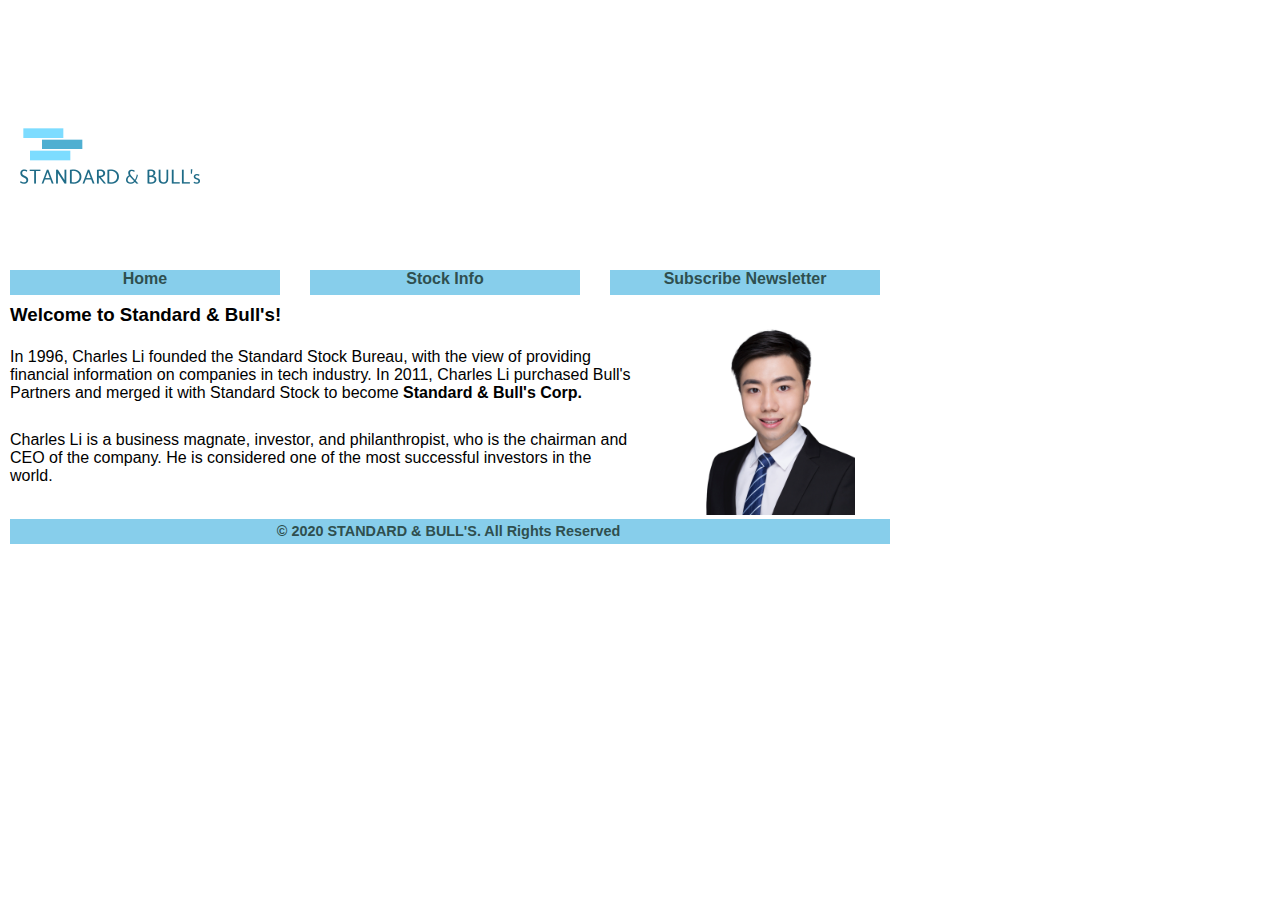
<file: Standard Bull/Codes/index.html>
<!DOCTYPE html>
<html>
	<head>
		<meta charset="utf-8">
		<link rel="stylesheet" href="default.css">
		<script src="feedbackFormValidate.js"></script>
		<form action="http://localhost/putMeIntoHtdocs/subscribe.php" method="get">
		<title>Home | Standard & Bull's</title>
	</head>
	
	<body>
		<header>
			<br />
			<br />
			
			<div id="logo">
				<a href="index.html">
					<img src="logo.png" alt="logo" height="200" width="200" />
				</a>
			</div>
			
			<nav id="mainMenu">
				<ul id="mainLinks">
					<li><a href="index.html">Home</a></li>
					<li><a href="stock.html">Stock Info</a></li>	
					<li><a href="register.html">Subscribe Newsletter</a></li>				
				</ul>
			</nav>
		</header>
		
		<content>
			<main>
				<article id="textLeft">
					<h3>Welcome to Standard & Bull's!</h3>
					<br />
					<p>In 1996, Charles Li founded the Standard Stock Bureau, with the view of providing financial information on companies in tech industry. In 2011, Charles Li purchased Bull's Partners and merged it with Standard Stock to become <b>Standard & Bull's Corp.</b> </p>
					<br />
					<p>Charles Li is a business magnate, investor, and philanthropist, who is the chairman and CEO of the company. He is considered one of the most successful investors in the world.</p>
				</article>
					
				<div id="image">
					<img src="me.png" alt="me" width="160" height="200" />
				</div>
			</main>
		</content>
		
		<footer>
			<p class="c_fcopyright">© 2020 STANDARD & BULL'S. All Rights Reserved</p>
		</footer>
	</body>
</html>
</file>
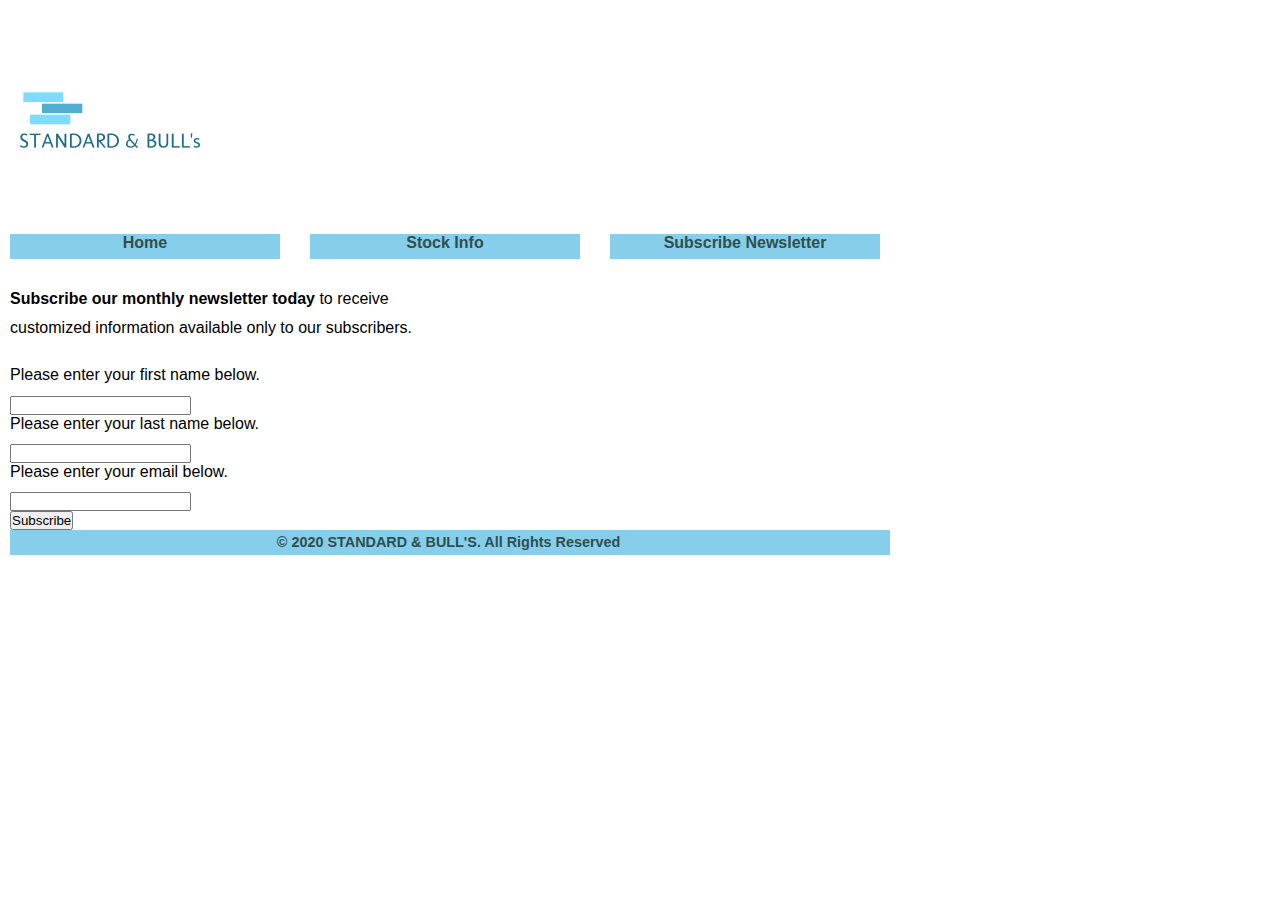
<file: Standard Bull/Codes/register.html>
<!DOCTYPE html>
<html>
	<head>
		<meta charset="utf-8">
		<link rel="stylesheet" href="default.css">
		<script src="feedbackFormValidate.js"></script>
		<form action="http://localhost/putMeIntoHtdocs/subscribe.php" method="get">
		<title>Subscribe Newsletter</title>
	</head>
	<body>
		<header>
			<div id="logo">
				<a href="index.html">
					<img src="logo.png" alt="logo" height="200" width="200" />
				</a>
			</div>
			
			<nav id="mainMenu">
				<ul id="mainLinks">
					<li><a href="index.html">Home</a></li>
					<li><a href="stock.html">Stock Info</a></li>	
					<li><a href="register.html">Subscribe Newsletter</a></li>				
				</ul>
			</nav>
		</header>

		<content>
			<main>
				<br />
				<br />
				
				<article id="subscribeIntro">
					<p><b>Subscribe our monthly newsletter today</b> to receive</p>
					<p>customized information available only to our subscribers.</p>
				
				</article>
				
				<form id="subscribeForm">
					<br />
					<p>Please enter your first name below.</p>
					<input type="text" name="firstName" />
					<br />
					<p>Please enter your last name below.</p>
					<input type="text" name="lastName" />
					<br />
					<p>Please enter your email below.</p>
					<input type="text" name="email" />
					<br />
					<input type="submit" value="Subscribe"/>
				</form>
			</main>
		</content>
		
		<footer>
			<p class="c_fcopyright">© 2020 STANDARD & BULL'S. All Rights Reserved</p>
		</footer>
	</body>
</html>
</file>
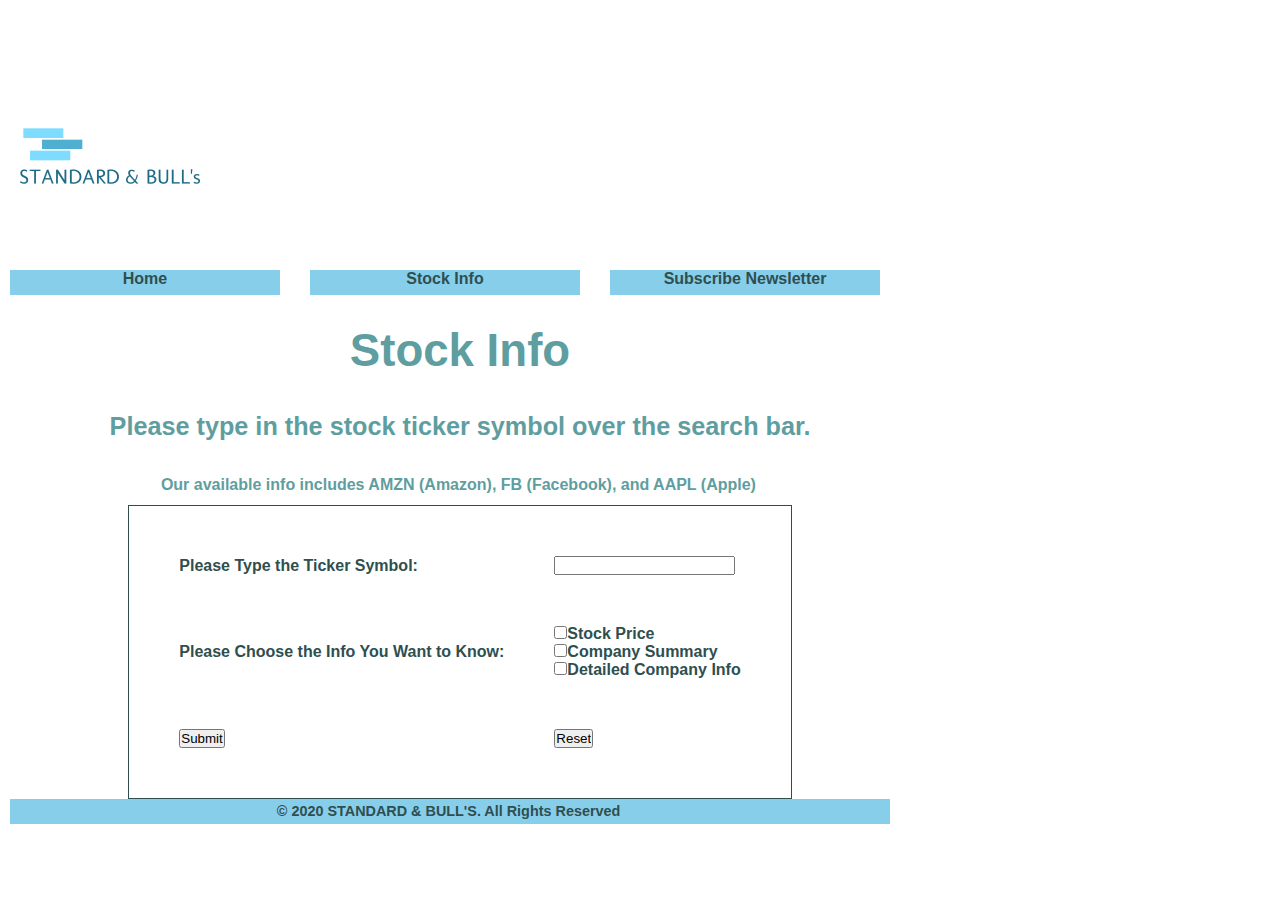
<file: Standard Bull/Codes/stock.html>
<!DOCTYPE html>
<html>
	<head>
		<meta charset="utf-8">
		<link rel="stylesheet" href="default.css">
		<script src="feedbackFormValidate.js"></script>
		<form action="http://localhost/putMeIntoHtdocs/stock.php" method="get">
		<title>Stock Info</title>
	</head>
	
	<body>
		<header>
			<br />
			<br />
			
			<div id="logo">
				<a href="index.html">
					<img src="logo.png" alt="logo" height="200" width="200" />
				</a>
			</div>
			
			<nav id="mainMenu">
				<ul id="mainLinks">
					<li><a href="index.html">Home</a></li>
					<li><a href="stock.html">Stock Info</a></li>	
					<li><a href="register.html">Subscribe Newsletter</a></li>				
				</ul>
			</nav>
		</header>
		
		<content>
			<main>
				<div id="titleCenterText">
					<br />
					<h2>Stock Info</h2>
					<br />
					<h5>Please type in the stock ticker symbol over the search bar.</h5>
					<br />
					<p style="font-size: medium;">Our available info includes AMZN (Amazon), FB (Facebook), and AAPL (Apple)</p>
				</div>
				
				<form action="" method="get" id="searchBar">
					<table style="text-align: left;">
						<tbody>							
							<tr>
								<td>Please Type the Ticker Symbol:</td>
								<td>
									<input type="text" name="tickerSymbol" />
								</td>
							</tr>
							<tr>
								<td>Please Choose the Info You Want to Know:</td>
								<td>
									<input type="checkbox" name="stockPrice" value="stockPrice" >Stock Price
									<br />
									<input type="checkbox" name="companySumInfo" value="companySumInfo" >Company Summary
									<br />
									<input type="checkbox" name="companyDetail" value="companyDetail" >Detailed Company Info
								</td>
							</tr>
							<tr>
								<td>
									<input type="submit" value="Submit" onclick="formValidation()" />
								</td>
								<td class="RightAligned">
									<input type="reset" value="Reset" />
								</td>
							</tr>
						</tbody>
					</table>
				</form>
			</main>
		</content>
		
		<footer>
			<p class="c_fcopyright">© 2020 STANDARD & BULL'S. All Rights Reserved</p>
		</footer>
	</body>
</html>
</file>
<file: Standard Bull/Codes/default.css>
/* External_CSS.css for HopkinsTech*/

/**********************************************************
global settings to remove any default padding and margins */
* {
  padding: 0;
  margin: 0;}

/**********************************************************
The following line may be redundant, but does no harm.    */
main, header, footer, nav, article { display: block; }

/********************************************************
width and margin properties set here apply only to body;
font properties set here will be inherited throughout   */
body {
	width: 900px;
	margin-top: 10px;
	margin-left: 10px;
	font-family: Arial, sans-serif;
	font-size: lem;}
	
/**************************************************
individual element margins set by trial and error */
h3 { margin: .5em 0 .2em; }
p { margin: 0 .2em .7em 0; }

/*********************************************
company logo appears at the top of each page */
div#logo { padding: 10px 0; }

/***********
main menu */
nav#mainMenu { /* appears below logo on every page */
  width: 100%;
  height: 20px;
}

/**********************************
menu links settings for each page*/
nav ul { list-style: none; }

nav ul li {
  float: left;
  width: 270px;
  height: 25px;
  border-right: 30px solid #FFF;
  background-color: skyblue;
  text-align: center;
}

nav ul li a {
  color: darkslategray;
  text-decoration: none;
  font-weight: bold;
  font-size: 1em;
}

nav ul li a:hover {
  padding: 2px 1px;
  background-color: lightblue;
  color: darkslategray;
  font-weight: bolder;
}

/******************************************
center text for each page except for Home*/
div#titleCenterText {
  color: cadetblue;
  text-align: center;
  font-weight: bold;
  font-size: 1.9em;}
  
/************************************************************************
center text for introduction of featured product picture except for Home*/
div#introCenterText {
  color: cadetblue;
  text-align: center;
  font-weight: bold;
  font-size: 1em;}  
 
/****************************************************************
some pages have text at right and image at left in content area */
article#textLeft {
  float: left;
  width: 70%;}
  
div#image {
  float: left;
  width: 30%;
  margin-top: 20px;
  text-align: center;}
  
  
/****************************
specs for different products*/
div#specs {
  color: darkslategray;
  text-align: center;
  font-weight: bold;
  font-size: 1em;}  
  
/*********************************
tables are of the format below */ 
table{
  margin: auto;
  color: darkslategray;
  text-align: right;
  font-weight: bold;
  font-size: 1.0em;
  border: 1px solid #2F4F4F;
  border-spacing: 50px;}
	
/*************************************
footer contains the copyright notice*/
footer {
  float: left;
  width: 880px;
  height: 25px;
  line-height: 25px;
  border-right: 1px solid #FFF;
  background-color: skyblue;
  color: darkslategray;
  text-align: center;
  font-weight: bold;
  font-size: .9em;}
</file>
